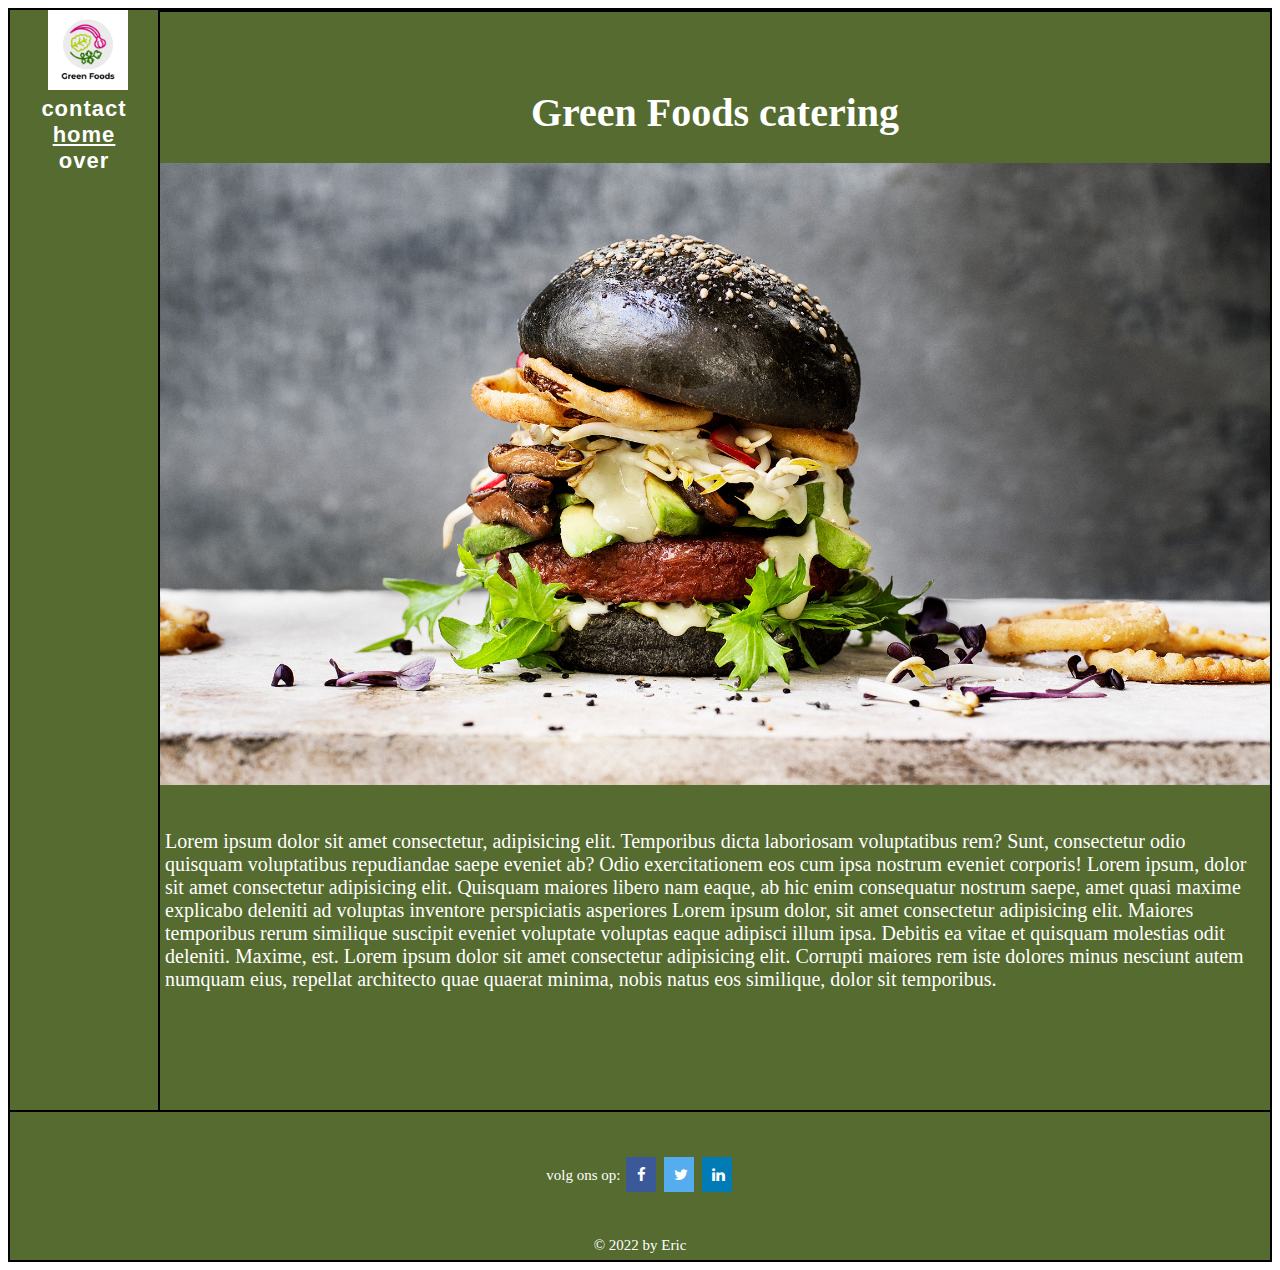
<file: hachkathon-herkansing1/index.html>
<!DOCTYPE html>
<html lang="en">
<head>
    <meta charset="UTF-8">
    <meta http-equiv="X-UA-Compatible" content="IE=edge">
    <meta name="viewport" content="width=device-width, initial-scale=1.0">
    <link rel="stylesheet" href="style.css">
    <link rel="stylesheet" href="https://cdnjs.cloudflare.com/ajax/libs/font-awesome/4.7.0/css/font-awesome.min.css">
    <title>home</title>
    
</head>

<body>

    <div class="grid_container_home">
        <header class="header">
            <nav>
                <ul>
                    <li> <img width="80px" src="green-foods.png" alt="food"></li>
                    <li><a href="contact.html">contact</a></li>
                    <li><a class="active" href="index.html">home</a></li>
                    <li><a href="over.html">over</a></li>
                </ul>
            </nav>
        </header>

        <main class="main">
            <h1>Green Foods catering</h1>
            <img width="100%" height="auto" src="hamburger.jpg" alt="honing">
            <p>
                Lorem ipsum dolor sit amet consectetur, adipisicing elit. Temporibus dicta laboriosam voluptatibus rem? Sunt, consectetur odio quisquam voluptatibus repudiandae saepe eveniet ab? Odio exercitationem eos cum ipsa nostrum eveniet corporis!
                Lorem ipsum, dolor sit amet consectetur adipisicing elit. Quisquam maiores libero nam eaque, ab hic enim consequatur nostrum saepe, amet quasi maxime explicabo deleniti ad voluptas inventore perspiciatis asperiores <ducimus class="lo">
                Lorem ipsum dolor, sit amet consectetur adipisicing elit. Maiores temporibus rerum similique suscipit eveniet voluptate voluptas eaque adipisci illum ipsa. Debitis ea vitae et quisquam molestias odit deleniti. Maxime, est.
                Lorem ipsum dolor sit amet consectetur adipisicing elit. Corrupti maiores rem iste dolores minus nesciunt autem numquam eius, repellat architecto quae quaerat minima, nobis natus eos similique, dolor sit temporibus.
                </ducimus>
            </p>
        </main>

        <footer class="footer">
                <p>volg ons op:
                <a href="#" class="fa fa-facebook"></a>
                <a href="#" class="fa fa-twitter"></a>
                <a href="#" class="fa fa-linkedin"></a></p>
                <p>&copy; 2022 by Eric</p>
        </footer>

    </div>

</body>

</html>
</file>
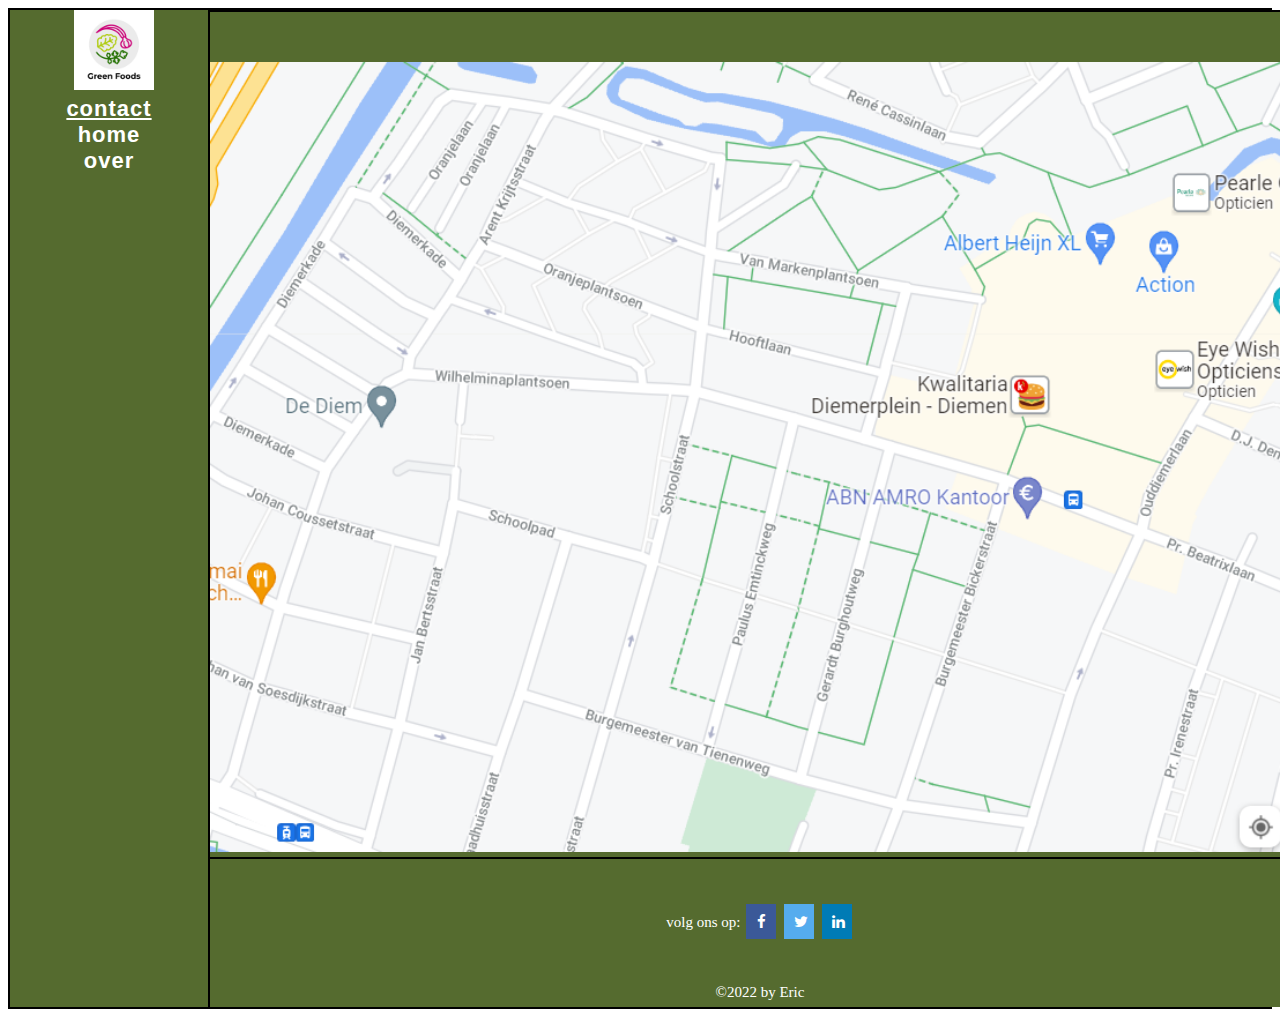
<file: hachkathon-herkansing1/contact.html>
<!DOCTYPE html>
<html lang="en">
<head>
    <meta charset="UTF-8">
    <meta http-equiv="X-UA-Compatible" content="IE=edge">
    <meta name="viewport" content="width=device-width, initial-scale=1.0">
    <link rel="stylesheet" href="style.css">
    <link rel="stylesheet" href="https://cdnjs.cloudflare.com/ajax/libs/font-awesome/4.7.0/css/font-awesome.min.css">
    <title>contact</title>
</head>
<body>
    <div class="grid_container_contact"> 
        <header class="header">
            <nav>
                <ul>
                    <li> <img width="80px" src="green-foods.png" alt="food"></li>
                    <li><a class="active" href="contact.html">contact</a></li>
                    <li><a href="index.html">home</a></li>
                    <li><a href="over.html">over</a></li>
                </ul>
            </nav> 
        </header>

        <main class="main">
            <img width="100%" height="auto" src="schermopname-diemen1.png" alt="diemen">      
        </main>

        <aside class="aside">
            <form action="/action_page.php">
                <h3>
                    Contact formulier:
                </h3>
                <div class="form_group">
                <input type="text" id="fname" name="fname" placeholder="Voornaam:"><br>
                </div>
                <div class="form_group">
                <input type="text" id="lname" name="lname" placeholder="Achternaam:"><br>
                </div>
                <div class= "form_group">
                <input type="number" id="age" name="age" placeholder="Leeftijd:"><br>
                </div>
                <div class="form_group">
                <input type="text" id="email" name="fname" placeholder="Email:"><br>
                </div>
                <div class="form_group">
                <textarea name="" id="" cols="20" rows="10" placeholder="Schrijf hier uw bericht:"></textarea>
                </div>
                <div class="verzenden">
                <input type="button" value="verzenden"><br>
                </div>
                <div class="reset">
                <input type="button" value="reset"><br>
                </div>
            </form>
        </aside>

        <footer class="footer">
            <p>volg ons op:
                <a href="#" class="fa fa-facebook"></a>
                <a href="#" class="fa fa-twitter"></a>
                <a href="#" class="fa fa-linkedin"></a></p>
                <p>&copy;2022 by Eric</p>
        </footer>
    </div>
      
</body>

</html>
</file>
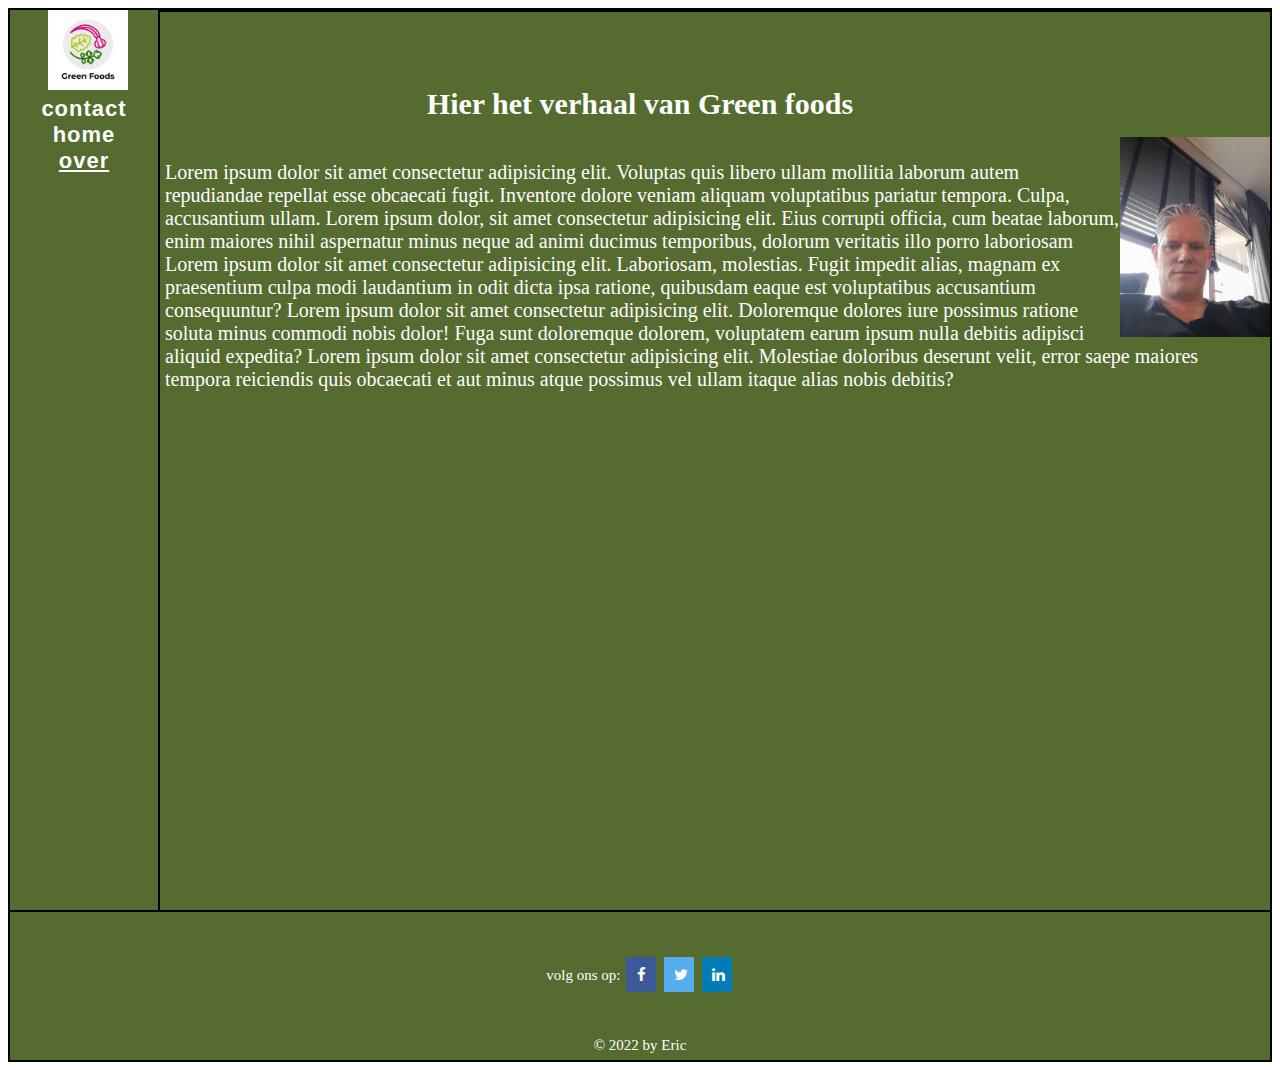
<file: hachkathon-herkansing1/over.html>
<!DOCTYPE html>
<html lang="en">

<head>
    <meta charset="UTF-8">
    <meta http-equiv="X-UA-Compatible" content="IE=edge">
    <meta name="viewport" content="width=device-width, initial-scale=1.0">
    <link rel="stylesheet" href="style.css">
    <link rel="stylesheet" href="https://cdnjs.cloudflare.com/ajax/libs/font-awesome/4.7.0/css/font-awesome.min.css">
    <title>over</title>
</head>

<body>
    <div class="grid_container_over">
        <header class="header">
            <nav>
                    <ul>
                        <li> <img width="80px" src="green-foods.png" alt="food"></li>
                        <li><a href="contact.html">contact</a></li>
                        <li><a href="index.html">home</a></li>
                        <li><a class="active" href="over.html">over</a></li>
                    </ul>
            </nav>
        </header>

            <main class="main">
                <img src="eric.jpg.jpg" width="150" height="auto" alt="eric" class="img_eric">
                <h2>
                    Hier het verhaal van Green foods
                </h2>
                <p>
                    Lorem ipsum dolor sit amet consectetur adipisicing elit. Voluptas quis libero ullam mollitia laborum
                    autem repudiandae repellat esse obcaecati fugit. Inventore dolore veniam aliquam voluptatibus
                    pariatur tempora. Culpa, accusantium ullam.
                    Lorem ipsum dolor, sit amet consectetur adipisicing elit. Eius corrupti officia, cum beatae laborum,
                    enim maiores nihil aspernatur minus neque ad animi ducimus temporibus, dolorum veritatis illo porro
                    laboriosam
                    Lorem ipsum dolor sit amet consectetur adipisicing elit. Laboriosam, molestias. Fugit impedit alias,
                    magnam ex praesentium culpa modi laudantium in odit dicta ipsa ratione, quibusdam eaque est
                    voluptatibus accusantium consequuntur?
                    Lorem ipsum dolor sit amet consectetur adipisicing elit. Doloremque dolores iure possimus ratione
                    soluta minus commodi nobis dolor! Fuga sunt doloremque dolorem, voluptatem earum ipsum nulla debitis
                    adipisci aliquid expedita?
                    Lorem ipsum dolor sit amet consectetur adipisicing elit. Molestiae doloribus deserunt velit, error
                    saepe maiores tempora reiciendis quis obcaecati et aut minus atque possimus vel ullam itaque alias
                    nobis debitis?
                </p>
            </main>

            <footer class="footer"> 
                <p>volg ons op:
                <a href="#" class="fa fa-facebook"></a>
                <a href="#" class="fa fa-twitter"></a>
                <a href="#" class="fa fa-linkedin"></a></p>
                <p>&copy; 2022 by Eric</p>
            </footer>
        </div>

</body>

</html>
</file>
<file: hachkathon-herkansing1/style.css>
body {
    color: white;
}

h1 {
    text-align: center;
}

h3 {
    text-align: center;
    color: white;
    font-size: 15px;
}

.grid_container_contact {
    display: grid;       
    grid-template-columns: 1fr;
    grid-template-rows: 80px 300px 600px 150px;
    grid-template-areas:
    "h"
    "m"
    "a"
    "f";
    border: 2px solid black;
}

.grid_container_over {
    display: grid;       
    grid-template-columns: 1fr;
    grid-template-rows: 80px 600px 150px;
    grid-template-areas:
    "h"
    "m"
    "f";
    border: 2px solid black;
}

.grid_container_home {
    display: grid;       
    grid-template-columns: 1fr;
    grid-template-rows: 100px 600px 150px;
    grid-template-areas:
    "h"
    "m"
    "f";
    border: 2px solid black;
}

.header {
    background-color: darkolivegreen;
    grid-area: h;
}

.main {
    background-color: darkolivegreen ;
    grid-area: m;
    border-top: 2px solid black;
    font-size: 15px;
}

.aside {
    background-color: darkolivegreen;
    grid-area: a;
    text-align: left;
    font-size: 12px;

}

.footer {
    background-color: darkolivegreen;
    grid-area: f;
    border-top: 2px solid black;
    text-align: center;
    font-size: 15px;
    color: white;
}


.img_eric {
    float: right;
    padding-top: 75px;
}
  

ul {
    display: flex;
    flex-direction: row;
    list-style-type: none;
    margin: 0px;
    padding: 0px;
    font-family: sans-serif;
    font-size: 10px;
    letter-spacing: 1px;  
    font-weight: bolder;
    align-items: center;
    width: 100%;
}

  
li:first-child {
    margin-left: 10%;
}

li a {
    color: white;
    padding: 14px 16px;
    text-decoration: none;
  }
  
  li a:hover {
    text-decoration-line: underline;

  } 

.active {
    text-decoration-line: underline;
}

form {
    font-size: 10px;
    font-weight: bold;
    font-family:serif;
    color: white;
}
.form_group {
    display: flex;
    flex-direction: column;
    flex-grow: 0;
    align-items: center;
    gap: 2px;
    padding: 10px 0;
    color: white;   
}

textarea {
    border-radius: 8px;
    border: none;
    font-size: 10px;
    border-bottom: 2px solid black;
}

input {
    border-radius: 8px;
    border: none;
    font-size: 10px;
    border-bottom: 2px solid black ;
    text-align: center;
}

.verzenden {
    text-align: center; 
    border: none;
    color: white;
    margin: 20px;
    text-decoration: none;
    font-size: 15px;
    text-align: center;
    }
    
.reset {
    text-align: center; 
    border: none;
    color: white;
    margin: 10px;
    text-decoration: none ;
    font-size: 15px;
    text-align: center;
    }

.fa {
    padding: 10px;
    font-size: 30px;
    width: 10px;
    text-align: center;
    text-decoration: none;
}

.fa:hover {
    opacity: 0.7;
}
    
.fa-facebook {
    background: #3B5998;
    color: white;
}
    
.fa-twitter {
    background: #55ACEE;
    color: white;
}

.fa-linkedin {
    background: #007bb5;
    color: white;
}


@media screen and (max-width: 1200px) and (min-width: 600px) {
    .grid_container_contact  { 
        display: grid;
        grid-template-columns: 150px 1fr;
        grid-template-rows: 1fr 700px 150px;
        grid-template-areas: 
        "h m"
        "h a"
        "h f";
        border: 2px solid darkolivegreen;
    }

    .grid_container_home {
        display: grid;
        grid-template-columns: 150px 1fr;
        grid-template-rows: 100px 700px 150px;
        grid-template-areas: 
        "h m"
        "h m"
        "f f";
        border: 2px solid black;
    }

    .grid_container_over {
    display: grid;       
    grid-template-columns: 150px 1fr;
    grid-template-rows: 1fr 700px 150px;
    grid-template-areas:
    "h m"
    "h m"
    "f f"; 
    border: 2px solid black;
    }
    
    .header {
        grid-area: h;
        background-color: darkolivegreen;  
    } 

    .main {
        grid-area: m;
        font-size: 17px;
        padding-top: 50px;
    }


    .aside {
        grid-area: a;
    
    }

    .footer{
        grid-area: f;
        text-align: center;
    
    }

    .img_eric {
        float:right;
        border: 2px solid darkolivegreen;
    }

    .fa {
        padding: 10px;
        font-size: 20px;
        width: 10px;
        text-align: center;
        text-decoration: none;
        margin: 5px 2px;
      }

    .fa:hover {
        opacity: 0.7;
    }
    
    .fa-facebook {
      background: #3B5998;
      color: white;
    }
    
    .fa-twitter {
        background: #55ACEE;
        color: white;
    }

      .fa-linkedin {
        background: #007bb5;
        color: white;
      }


    ul {
        display: flex;
        flex-direction: column;
        list-style-type: none;
        font-family: sans-serif;
        font-size: 20px;
        letter-spacing: 1px;  
        font-weight: bolder;
    
   
    }   
    
    li a {
        color: white;
        text-decoration: none;
      }
      
      li a:hover {
        text-decoration-line: underline;
      } 
    

    
    li:first-child{
        margin-left: 5%;
    }

    .button {
        background-color: white; 
        border: none;
        color: darkolivegreen;
        padding: 15px 32px;
        margin: 10px;
        text-align: center;
        text-decoration: none;
        display: inline-block;
        font-size: 16px;
    }

    h2 {
        text-align: center;
    }
    }

    

    @media screen and (max-width: 1800px) and (min-width: 1200px){
    .grid_container_contact {
        display: grid;
        grid-template-columns: 200px 1100px 1fr;
        grid-template-rows: 1fr 150px;
        grid-template-areas: 
        "h m a"
        "h f a";
    }

    .grid_container_home {
        display: grid;
        grid-template-columns: 150px 1fr;
        grid-template-rows: 100px 1000px 150px;
        grid-template-areas: 
        "h m"
        "h m"
        "f f";
        border: 2px solid black;
    }

    .grid_container_over {
        display: grid;
        grid-template-columns: 150px 1fr;
        grid-template-rows: 100px 800px 150px;
        grid-template-areas: 
        "h m"
        "h m"
        "f f";
    
    }

    .header {
        grid-area: h;
        background-color: darkolivegreen; 
        border-right: 2px solid black;
    }

    .main {
        grid-area: m;
        font-size: 20px;
        padding-top: 50px;
        background-color: darkolivegreen;
    }

    .footer {
        grid-area: f;
        text-align: center;
        background-color: darkolivegreen;
    }

    .fa {
        padding: 10px;
        font-size: 30px;
        width: 10px;
        text-align: center;
        text-decoration: none;
        margin: 5px 2px;
      }

    .fa:hover {
        opacity: 0.7;
    }
    
    .fa-facebook {
        background: #3B5998;
        color: white;
    }
      
    .fa-twitter {
        background: #55ACEE;
        color: white;
    }

    .fa-linkedin {
        background: #007bb5;
        color: white;
    }
    

    ul {
        display: flex;
        flex-direction: column;
        list-style-type: none;
        font-family: sans-serif;
        font-size: 22px;
        letter-spacing: 1px;    
        font-weight: bolder;   
    }   
    
    li a {
        color: white;
        text-decoration: none;
    }
      
      li a:hover {
        text-decoration-line: underline;   
    } 

      li:first-child {
        margin-left: 5%;
    }


    .button {
        background-color: white; 
        border: none;
        color: darkolivegreen;
        padding: 15px 32px;
        margin: 10px;
        text-align: center;
        text-decoration: none;
        display: inline-block;
        font-size: 16px;
    }

h2 {
    text-align: center;
}

p {
    padding-left: 5px;
    padding-right: 5px;
    margin-top: 40px;
}
}
</file>
